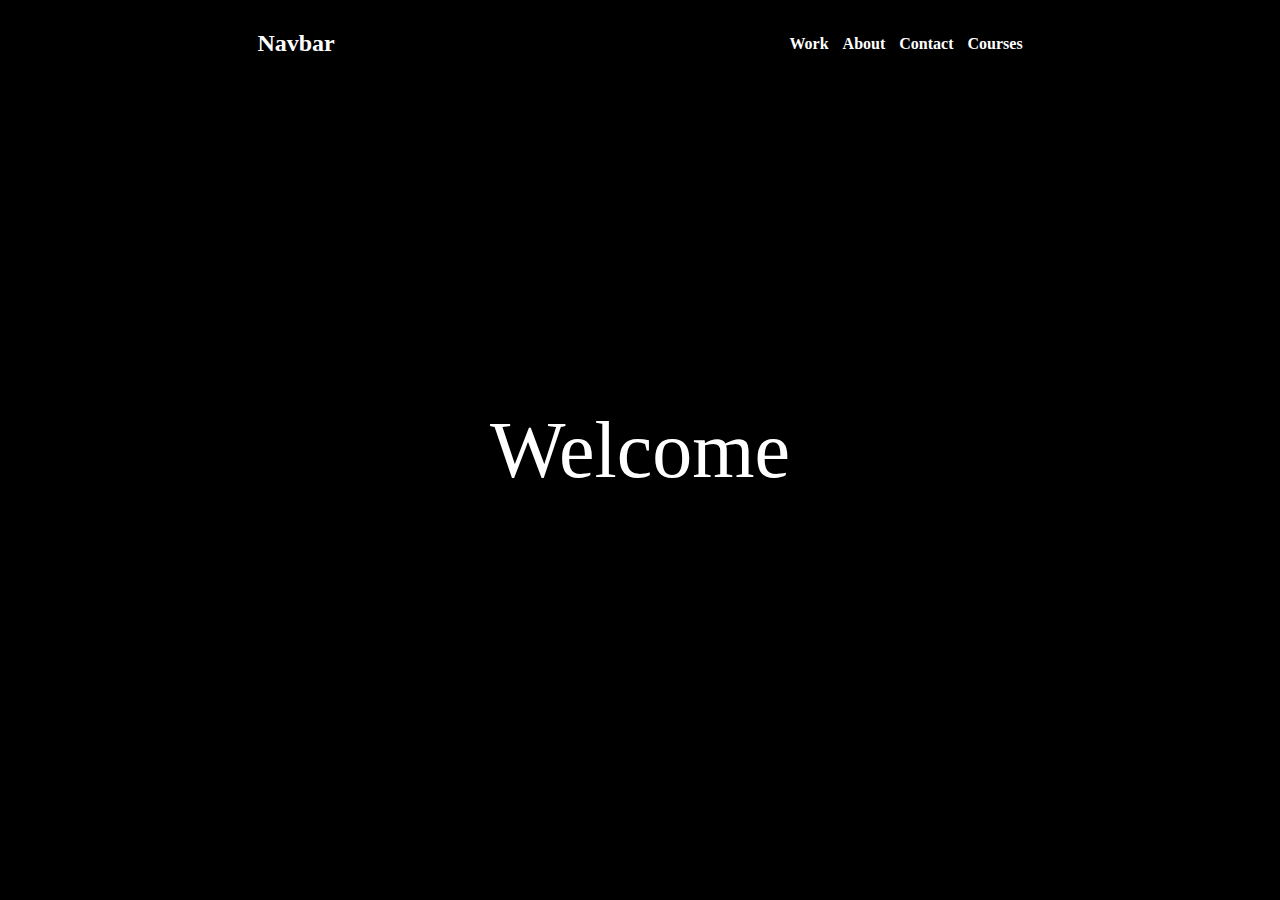
<file: basics/index.html>
<!DOCTYPE html>
<html lang="en">
  <head>
    <meta charset="UTF-8" />
    <meta name="viewport" content="width=device-width, initial-scale=1.0" />
    <link rel="stylesheet" href="./styles.css" />

    <title>Gsap Animations Practice</title>
  </head>
  <body>
    <!-- <div id="box1"></div> -->
    <!-- <div id="box2"></div> -->

    <!-- <h1>Hello I am h1</h1>
    <h1>i am also H1</h1>
    <h1>H1</h1> -->

    <!-- <div id="box"></div> -->

    <!-- <div id="box1"></div>
    <div id="box2"></div>
    <div id="box3"></div> -->

    <div id="title">Welcome</div>

    <div id="nav">
      <h2>Navbar</h2>
      <div id="part2">
        <h4>Work</h4>
        <h4>About</h4>
        <h4>Contact</h4>
        <h4>Courses</h4>
      </div>
    </div>

    <script
      src="https://cdnjs.cloudflare.com/ajax/libs/gsap/3.13.0/gsap.min.js"
      integrity="sha512-NcZdtrT77bJr4STcmsGAESr06BYGE8woZdSdEgqnpyqac7sugNO+Tr4bGwGF3MsnEkGKhU2KL2xh6Ec+BqsaHA=="
      crossorigin="anonymous"
      referrerpolicy="no-referrer"
    ></script>
    <script src="./script.js"></script>
  </body>
</html>
</file>
<file: basics/styles.css>
* {
  margin: 0;
  padding: 0;
  box-sizing: border-box;
  font-family: gilroy;
  color: white;
  background-color: black;
}

html,
body {
  width: 100%;
  height: 100%;
}

body {
  background-color: black;
}

#box1 {
  height: 300px;
  width: 300px;
  background-color: orange;
  border-radius: 24px;
}

#box2 {
  height: 300px;
  width: 300px;
  background-color: white;
  border-radius: 24px;
  margin-top: 20px;
}

#box3 {
  height: 300px;
  width: 300px;
  background-color: green;
  border-radius: 24px;
  margin-top: 20px;
}

#box {
  height: 300px;
  width: 300px;
  background-color: white;
  border-radius: 24px;
  margin-top: 20px;
}

#nav {
  display: flex;
  justify-content: space-around;
  align-items: center;
  padding: 30px 50px;
  gap: 40px;
}

#part2 {
  display: flex;
  justify-content: center;
  align-items: center;
  gap: 14px;
}


#title{
    position: absolute;
    top: 50%;
    left: 50%;
    transform: translate(-50%,-50%);
    font-size: 80px;
    white-space: nowrap;
}
</file>
